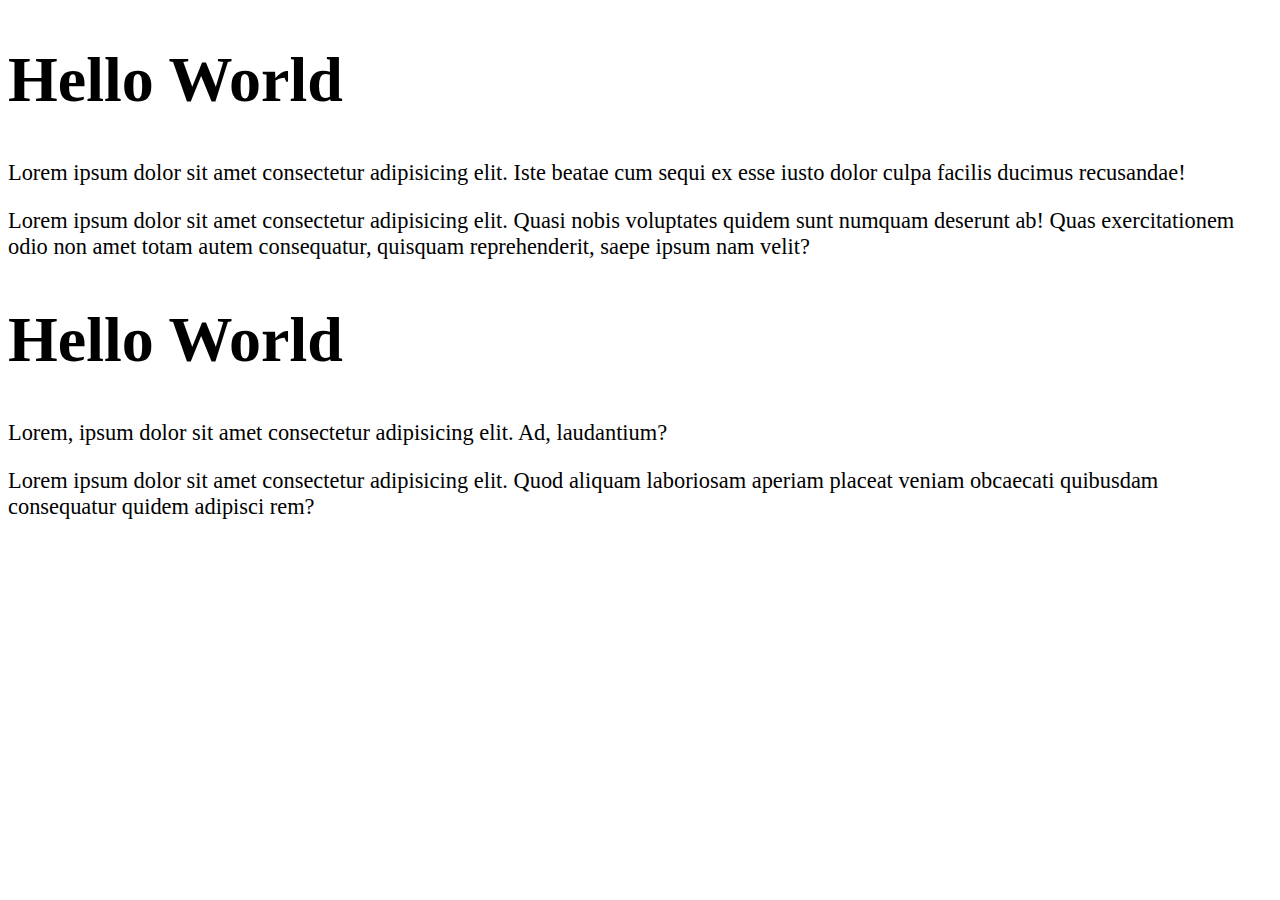
<file: 02 nesting/index.html>
<!DOCTYPE html>
<html lang="en">
<head>
    <meta charset="UTF-8">
    <meta name="viewport" content="width=device-width, initial-scale=1.0">
    <link rel="stylesheet" href="frontend/styles/style.css">
    <title>Nesting</title>
</head>
<body>
    <div class="container">
        <section class="main">
            <div class="main-heading">
                <h1>Hello World</h1>
            </div>
            <div class="main-paragraph">
                <p>Lorem ipsum dolor sit amet consectetur adipisicing elit. Iste beatae cum sequi ex esse iusto dolor culpa facilis ducimus recusandae!</p>
                <p>Lorem ipsum dolor sit amet consectetur adipisicing elit. Quasi nobis voluptates quidem sunt numquam deserunt ab! Quas exercitationem odio non amet totam autem consequatur, quisquam reprehenderit, saepe ipsum nam velit?</p>
            </div>
        </section>

        <footer class="footer">
            <div class="footer-heading">
                <h1>Hello World</h1>
            </div>
            <div class="footer-paragraph">
                <p>Lorem, ipsum dolor sit amet consectetur adipisicing elit. Ad, laudantium?</p>
                <p>Lorem ipsum dolor sit amet consectetur adipisicing elit. Quod aliquam laboriosam aperiam placeat veniam obcaecati quibusdam consequatur quidem adipisci rem?</p>
            </div>
        </footer>
    </div>
</body>
</html>
</file>
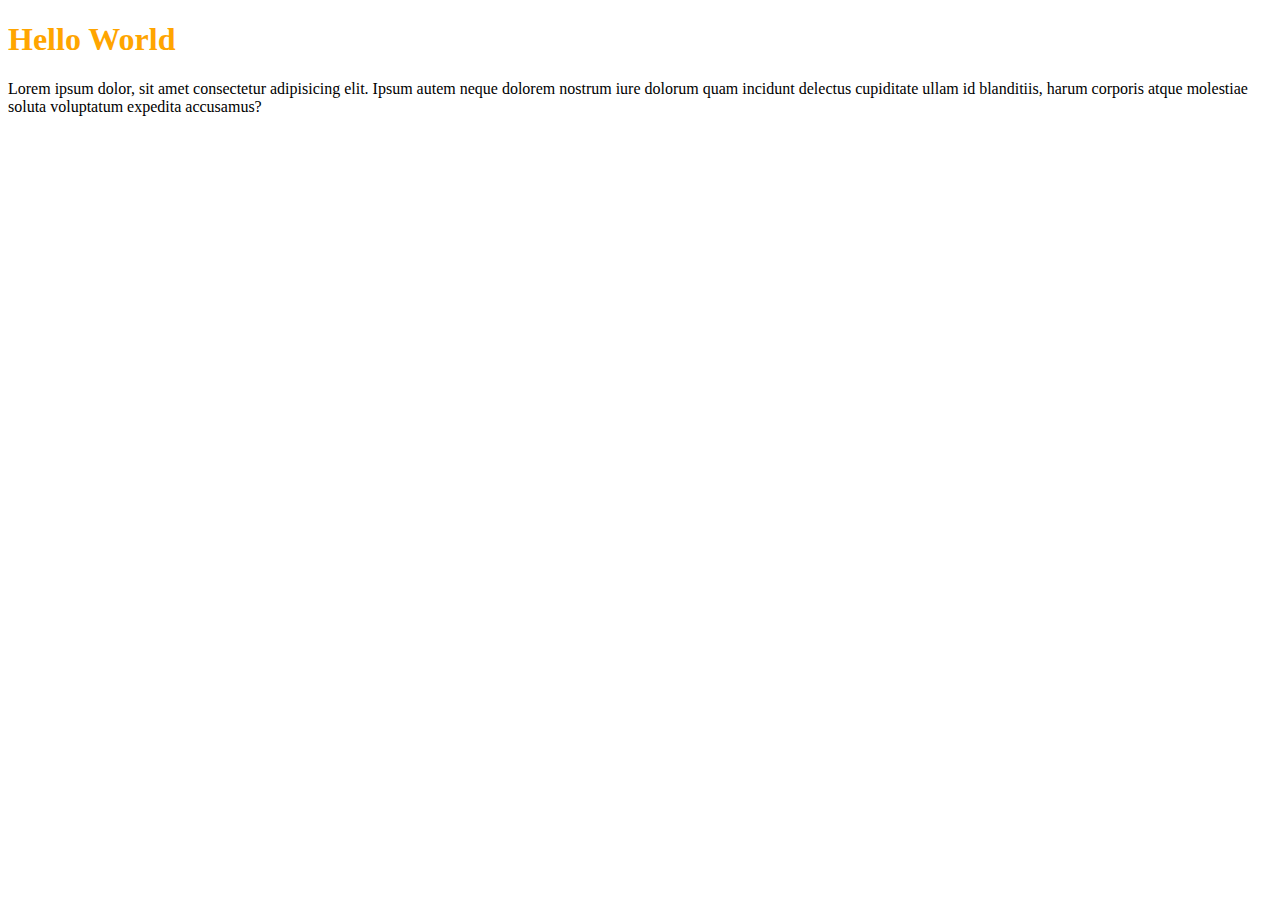
<file: 03 variable/index.html>
<!DOCTYPE html>
<html lang="en">
<head>
    <meta charset="UTF-8">
    <meta name="viewport" content="width=device-width, initial-scale=1.0">
    <link rel="stylesheet" href="frontend/styles/style.css">
    <title>Variable</title>
</head>
<body>
    <div class="container">
        <div class="header">
            <h1>Hello World</h1>
            <p>Lorem ipsum dolor, sit amet consectetur adipisicing elit. Ipsum autem neque dolorem nostrum iure dolorum quam incidunt delectus cupiditate ullam id blanditiis, harum corporis atque molestiae soluta voluptatum expedita accusamus?</p>
        </div>
    </div>
</body>
</html>
</file>
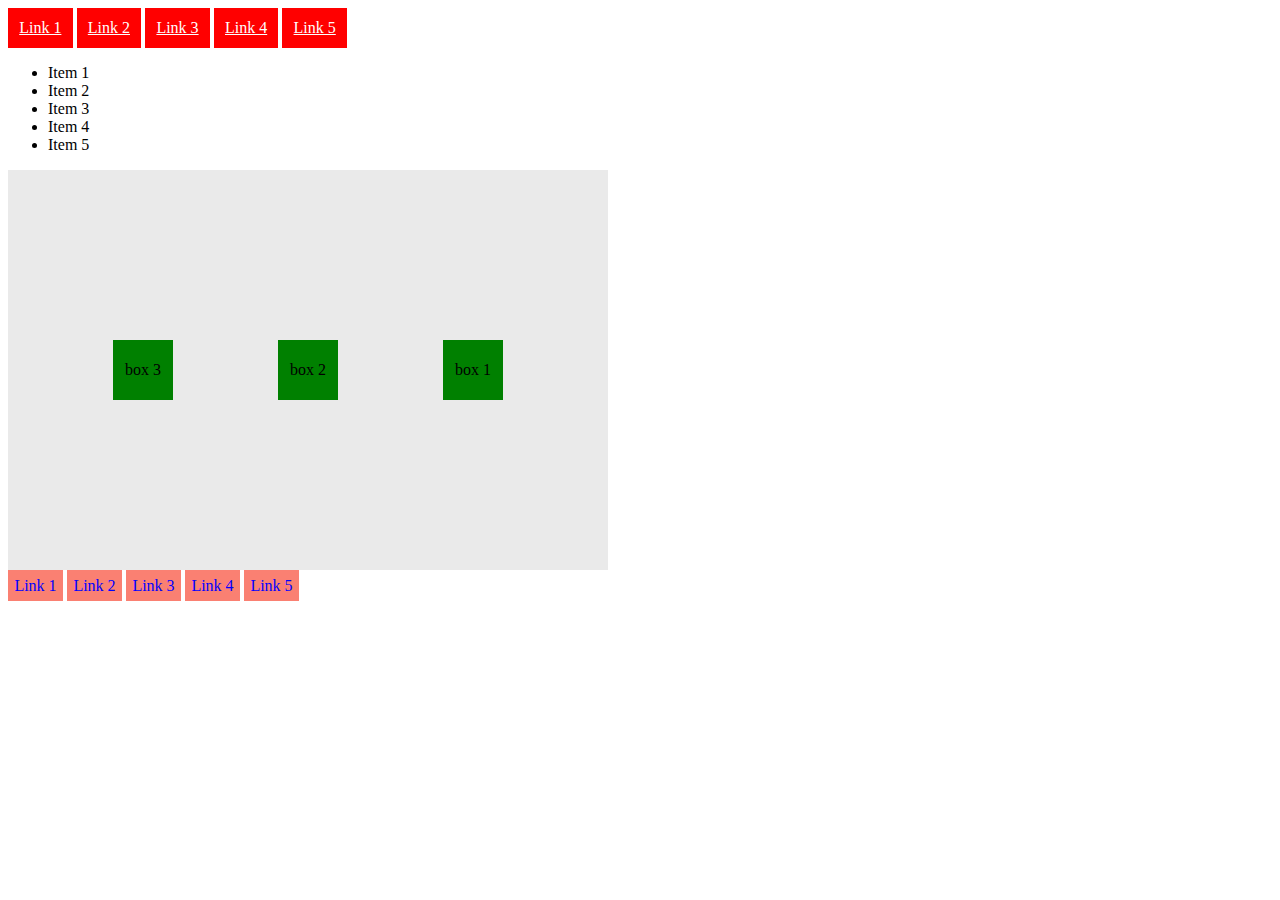
<file: 04 mixin/index.html>
<!DOCTYPE html>
<html lang="en">
<head>
    <meta charset="UTF-8">
    <meta name="viewport" content="width=device-width, initial-scale=1.0">
    <link rel="stylesheet" href="frontend/styles/style.css">
    <title>Mixin</title>
</head>
<body>
    <div class="header">
        <ul>
            <li><a href="#">Link 1</a></li>
            <li><a href="#">Link 2</a></li>
            <li><a href="#">Link 3</a></li>
            <li><a href="#">Link 4</a></li>
            <li><a href="#">Link 5</a></li>
        </ul>    
    </div>
    <div class="main">
        <ul>
            <li>Item 1</li>
            <li>Item 2</li>
            <li>Item 3</li>
            <li>Item 4</li>
            <li>Item 5</li>
        </ul>
        <div class="container">
            <div class="box">box 1</div>
            <div class="box">box 2</div>
            <div class="box">box 3</div>
        </div>
    </div>
    <div class="footer">
        <ul>
            <li><a href="#">Link 1</a></li>
            <li><a href="#">Link 2</a></li>
            <li><a href="#">Link 3</a></li>
            <li><a href="#">Link 4</a></li>
            <li><a href="#">Link 5</a></li>
        </ul>    
    </div>
</body>
</html>
</file>
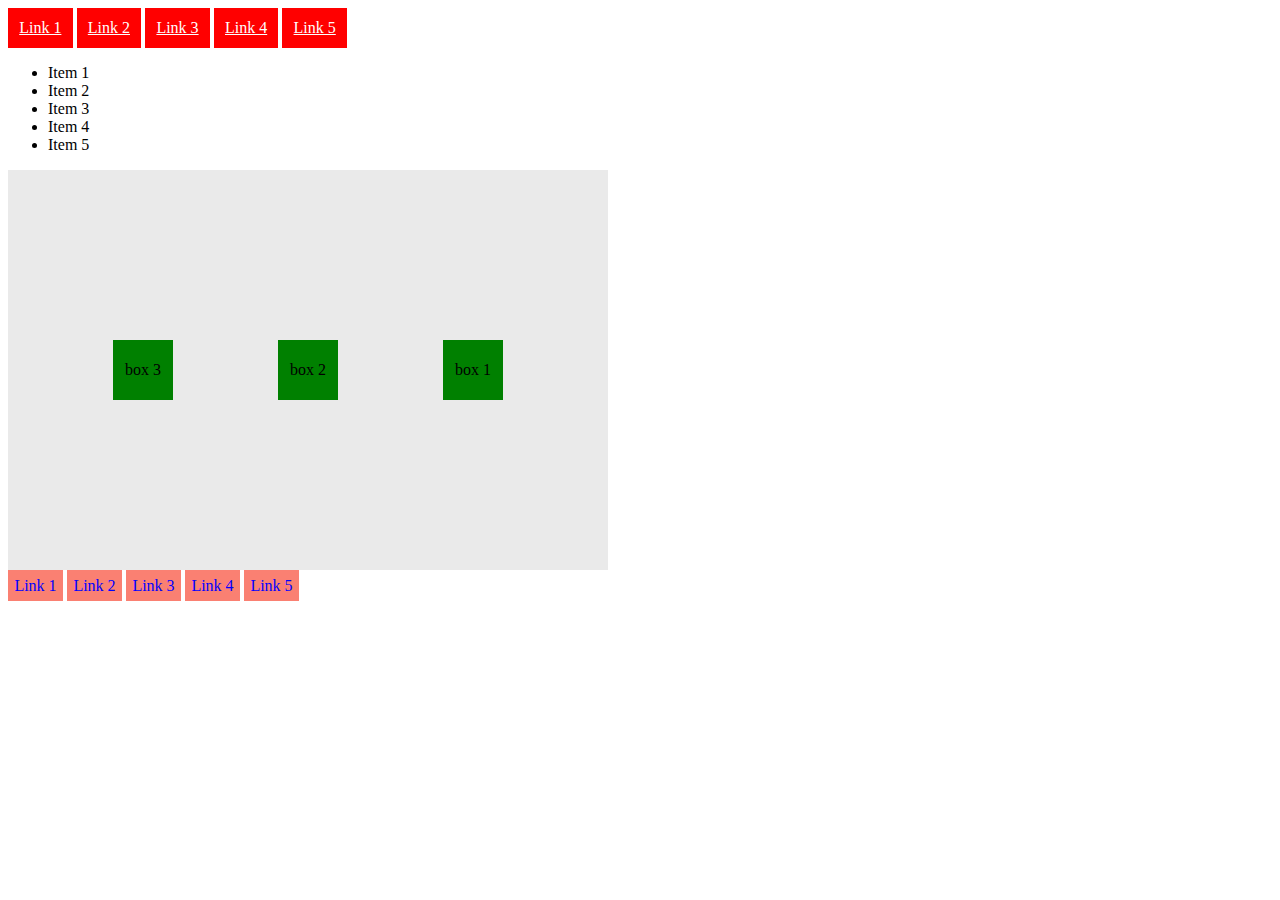
<file: 05 modules/index.html>
<!DOCTYPE html>
<html lang="en">
<head>
    <meta charset="UTF-8">
    <meta name="viewport" content="width=device-width, initial-scale=1.0">
    <link rel="stylesheet" href="frontend/styles/style.css">
    <title>Modules</title>
</head>
<body>
    <div class="header">
        <ul>
            <li><a href="#">Link 1</a></li>
            <li><a href="#">Link 2</a></li>
            <li><a href="#">Link 3</a></li>
            <li><a href="#">Link 4</a></li>
            <li><a href="#">Link 5</a></li>
        </ul>    
    </div>
    <div class="main">
        <ul>
            <li>Item 1</li>
            <li>Item 2</li>
            <li>Item 3</li>
            <li>Item 4</li>
            <li>Item 5</li>
        </ul>
        <div class="container">
            <div class="box">box 1</div>
            <div class="box">box 2</div>
            <div class="box">box 3</div>
        </div>
    </div>
    <div class="footer">
        <ul>
            <li><a href="#">Link 1</a></li>
            <li><a href="#">Link 2</a></li>
            <li><a href="#">Link 3</a></li>
            <li><a href="#">Link 4</a></li>
            <li><a href="#">Link 5</a></li>
        </ul>    
    </div>
</body>
</html>
</file>
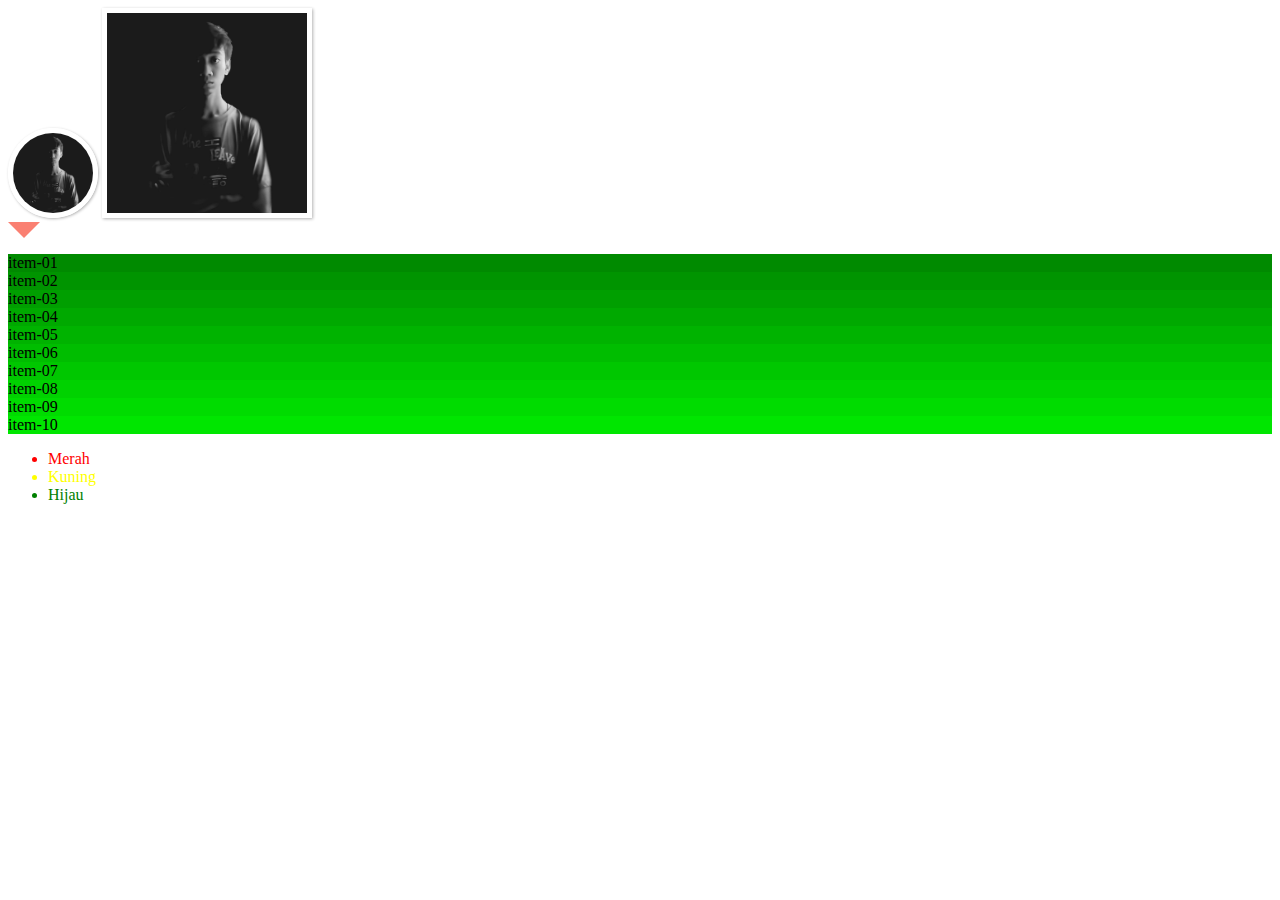
<file: 06 flow-control/index.html>
<!DOCTYPE html>
<html lang="en">
<head>
    <meta charset="UTF-8">
    <meta name="viewport" content="width=device-width, initial-scale=1.0">
    <link rel="stylesheet" href="frontend/css/style.css">
    <title>Flow Control</title>
</head>
<body>
    <img src="img/im_profile.jpg" alt="Handoko Adji Pangestu" class="circle-profile">
    <img src="img/im_profile.jpg" alt="Handoko Adji Pangestu" class="square-profile">

    <div class="right"></div>
    <ul class="gradient">
        <li>item-01</li>
        <li>item-02</li>
        <li>item-03</li>
        <li>item-04</li>
        <li>item-05</li>
        <li>item-06</li>
        <li>item-07</li>
        <li>item-08</li>
        <li>item-09</li>
        <li>item-10</li>
    </ul>
    
    <ul class="socials">
        <li class="merah">Merah</li>
        <li class="kuning">Kuning</li>
        <li class="hijau">Hijau</li>
    </ul>
</body>
</html>
</file>
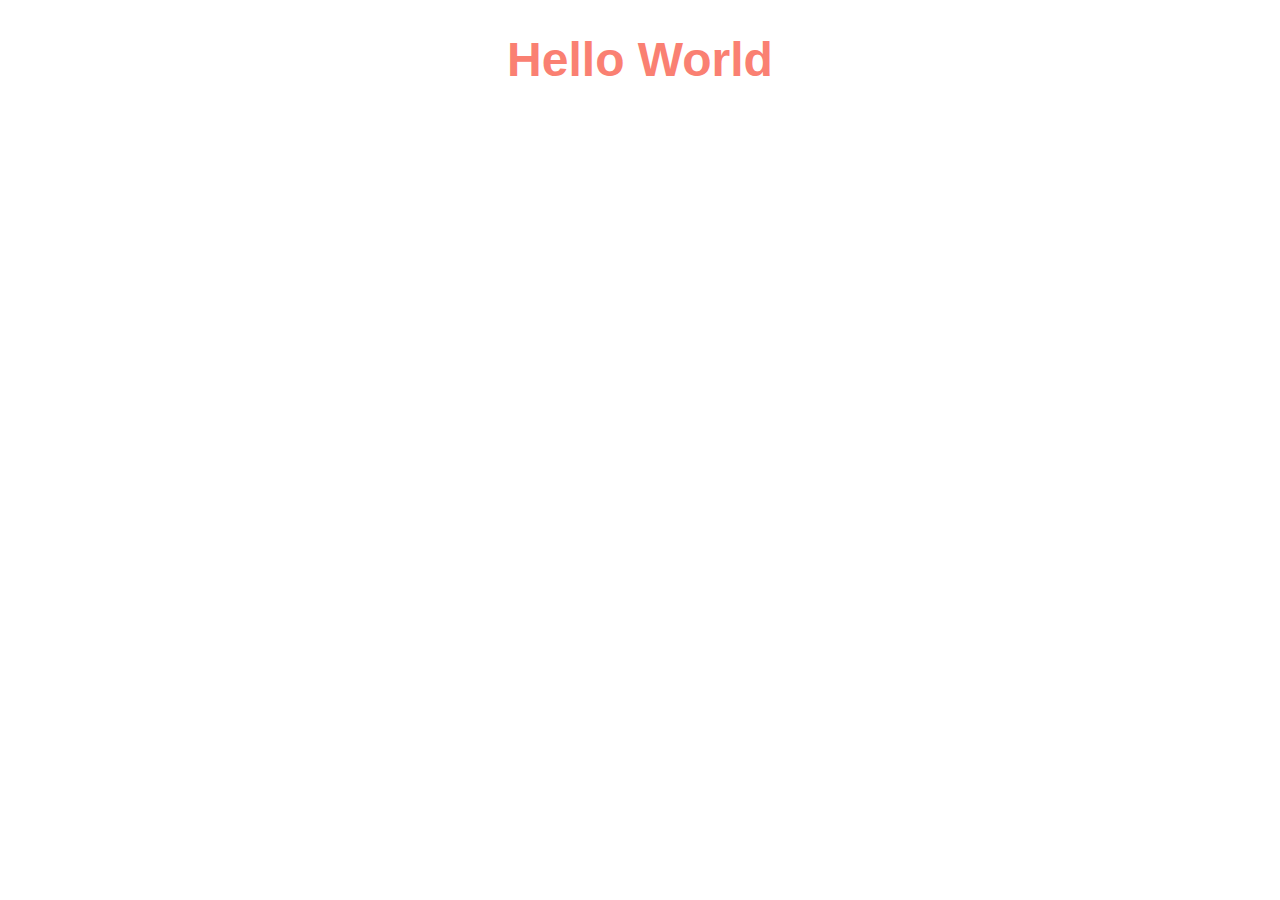
<file: 07 built-in-modules/index.html>
<!DOCTYPE html>
<html lang="en">
<head>
    <meta charset="UTF-8">
    <meta name="viewport" content="width=device-width, initial-scale=1.0">
    <link rel="stylesheet" href="frontend/css/style.css">
    <title>Built in function / modules</title>
</head>
<body>
    <h1>Hello World</h1>
</body>
</html>
</file>
<file: 02 nesting/frontend/styles/style.css>
.main .main-heading {
  font-size: 2em;
}

.main .main-paragraph {
  font-size: 1.4em;
}

.footer .footer-heading {
  font-size: 2em;
}

.footer .footer-paragraph {
  font-size: 1.4em;
}
/*# sourceMappingURL=style.css.map */
</file>
<file: 03 variable/frontend/styles/style.css>
h1 {
  color: orange;
}

/*# sourceMappingURL=style.css.map */
</file>
<file: 04 mixin/frontend/styles/style.css>
.header ul {
  margin: 0;
  padding: 0;
  list-style: none;
}

.header ul li {
  display: inline-block;
}

.header ul li {
  background-color: red;
  padding: 0.7em;
}

.header ul li a {
  color: white;
}

.footer ul {
  margin: 0;
  padding: 0;
  list-style: none;
}

.footer ul li {
  display: inline-block;
}

.footer ul li {
  background-color: salmon;
  padding: 0.4em;
}

.footer ul li a {
  color: blue;
  text-decoration: none;
}

.container {
  display: flex;
  justify-content: space-evenly;
  align-items: center;
  flex-direction: row-reverse;
  width: 600px;
  height: 400px;
  background-color: #eaeaea;
}

.container .box {
  width: 60px;
  height: 60px;
  background-color: green;
  text-align: center;
  line-height: 60px;
}
/*# sourceMappingURL=style.css.map */
</file>
<file: 05 modules/frontend/styles/style.css>
.header ul {
  margin: 0;
  padding: 0;
  list-style: none;
}
.header ul li {
  display: inline-block;
}
.header ul li {
  background-color: red;
  padding: 0.7em;
}
.header ul li a {
  color: white;
}

.container {
  display: flex;
  justify-content: space-evenly;
  align-items: center;
  flex-direction: row-reverse;
  width: 600px;
  height: 400px;
  background-color: #eaeaea;
}
.container .box {
  width: 60px;
  height: 60px;
  background-color: green;
  text-align: center;
  line-height: 60px;
}

.footer ul {
  margin: 0;
  padding: 0;
  list-style: none;
}
.footer ul li {
  display: inline-block;
}
.footer ul li {
  background-color: salmon;
  padding: 0.4em;
}
.footer ul li a {
  color: blue;
  text-decoration: none;
}

/*# sourceMappingURL=style.css.map */
</file>
<file: 06 flow-control/frontend/css/style.css>
.square-profile {
  width: 200px;
  height: 200px;
  border: 5px solid #fff;
  box-shadow: 1px 1px 3px rgba(0, 0, 0, 0.3);
}

.circle-profile {
  width: 80px;
  height: 80px;
  border: 5px solid #fff;
  box-shadow: 1px 1px 3px rgba(0, 0, 0, 0.3);
  border-radius: 50%;
}

.nav {
  background-color: #999;
  color: #ddd;
}

.right {
  width: 0;
  height: 0;
  background-color: transparent;
  border-color: transparent;
  border-style: solid;
  border-width: 1em;
  border-top-color: salmon;
}

.gradient {
  margin: 0;
  padding: 0;
  list-style: none;
}
.gradient li:nth-child(1) {
  background-color: #008a00;
}
.gradient li:nth-child(2) {
  background-color: #009400;
}
.gradient li:nth-child(3) {
  background-color: #009f00;
}
.gradient li:nth-child(4) {
  background-color: #00a900;
}
.gradient li:nth-child(5) {
  background-color: #00b300;
}
.gradient li:nth-child(6) {
  background-color: #00bd00;
}
.gradient li:nth-child(7) {
  background-color: #00c700;
}
.gradient li:nth-child(8) {
  background-color: #00d200;
}
.gradient li:nth-child(9) {
  background-color: #00dc00;
}
.gradient li:nth-child(10) {
  background-color: #00e600;
}

.socials .merah {
  color: red;
}
.socials .kuning {
  color: yellow;
}
.socials .hijau {
  color: green;
}

/*# sourceMappingURL=style.css.map */
</file>
<file: 07 built-in-modules/frontend/css/style.css>
h1 {
  color: salmon;
  font-family: Arial, Helvetica, sans-serif;
  font-size: 3em;
  text-align: center;
}

/* adjust-color($color,
    $red:null, $green:null, $blue:null,
    $hue:null, $saturation:null, $lightness:null,
    $whiteness:null, $blackness:null,
    $alpha:null)
*/

/*# sourceMappingURL=style.css.map */
</file>
